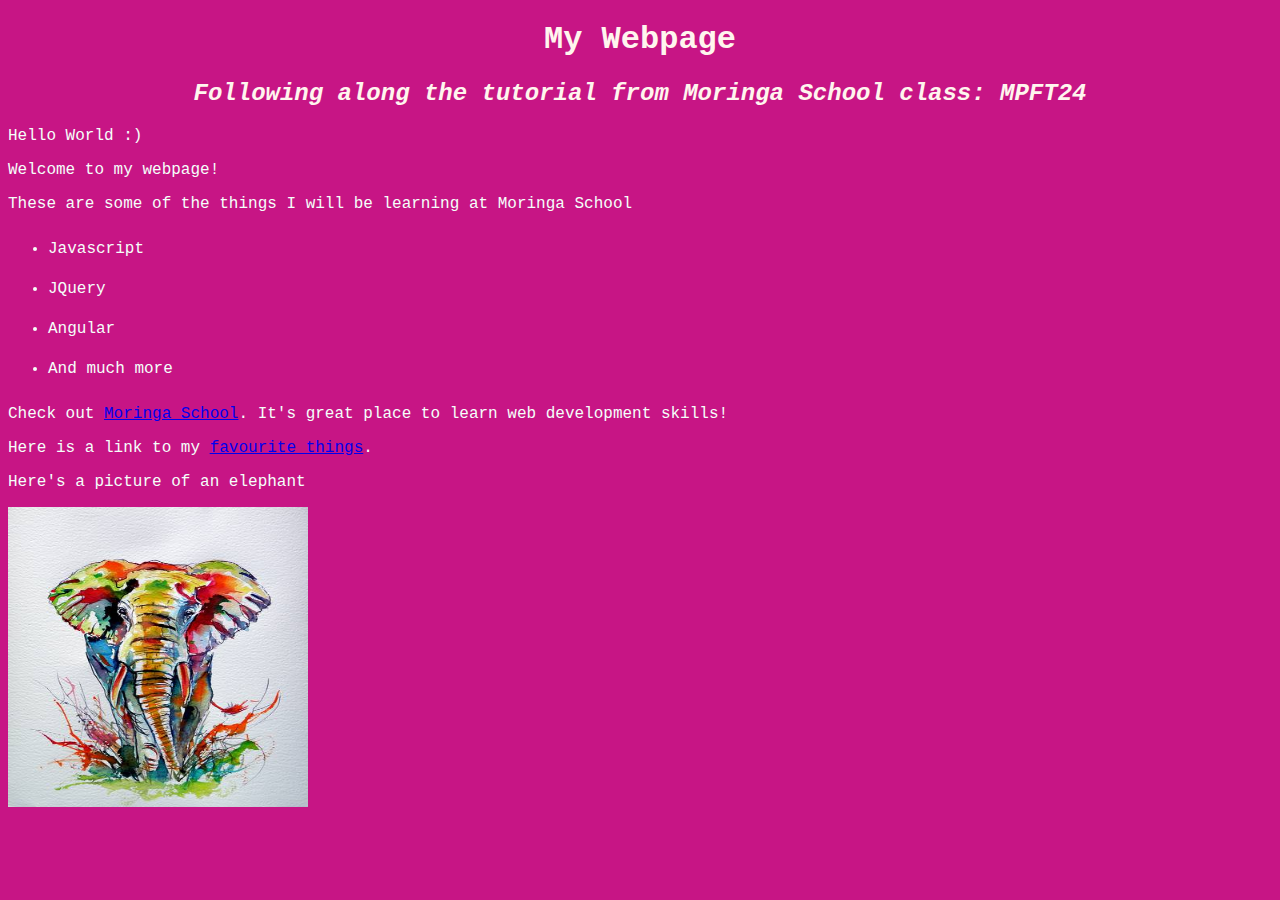
<file: index.html>
<!DOCTYPE html>
<html>
   <!-- This is the head tag, it defines a lot of thing -->
   <head>
      <title>My <strong>Webpage</strong></title>
      <link rel="stylesheet" href="css/style.css"/>
   </head>

   <!-- This is a body tag it holds everything that will be displayed on the wepbage-->
   <body>
      <!-- These are header tags -->
      <h1>My Webpage</h1>
      <h2>Following along the tutorial from <em>Moringa School</em> class: MPFT24</h2>
      <!-- THese are paragraph tags -->
      <p>Hello World :)</p>
      <p>Welcome to my webpage!</p>

      <p>These are some of the things I will be learning at Moringa School</p>
      <!-- This is an unordered list, with list tags nested inside it -->
      <ul>
         <li>Javascript</li>
         <li>JQuery</li>
         <li>Angular</li>
         <li>And much more</li>
      </ul>

      <p>Check out <a href="http://moringaschool.com/">Moringa School</a>. It's great place to learn web development skills!</p>

      <p>Here is a link to my <a href="my-favourite-things.html">favourite things</a>.</p>
      <p>Here's a picture of an elephant</p>
      <img src="images/elephant.jpg" alt="A photo of an elephant">
   </body>
</html>
</file>
<file: css/style.css>
/* CSS RESET */

/* BODY styling */
body{
   background-color: mediumvioletred;
   color: mintcream;
   font-family: 'Courier New', Courier, monospace;
}

/* individual element styling */
h1{
   color:seashell;
   text-align: center;
}
h2{
   color:seashell;
   font-style: italic;
   text-align: center;
}
h3{
   color:whitesmoke;
}
p{
   /* some some some some some */
}
ul{
   line-height: 40px;
}
ol{
   line-height: 40px;
}
img{
   height: 300px;
   width: 300px;
}
</file>
